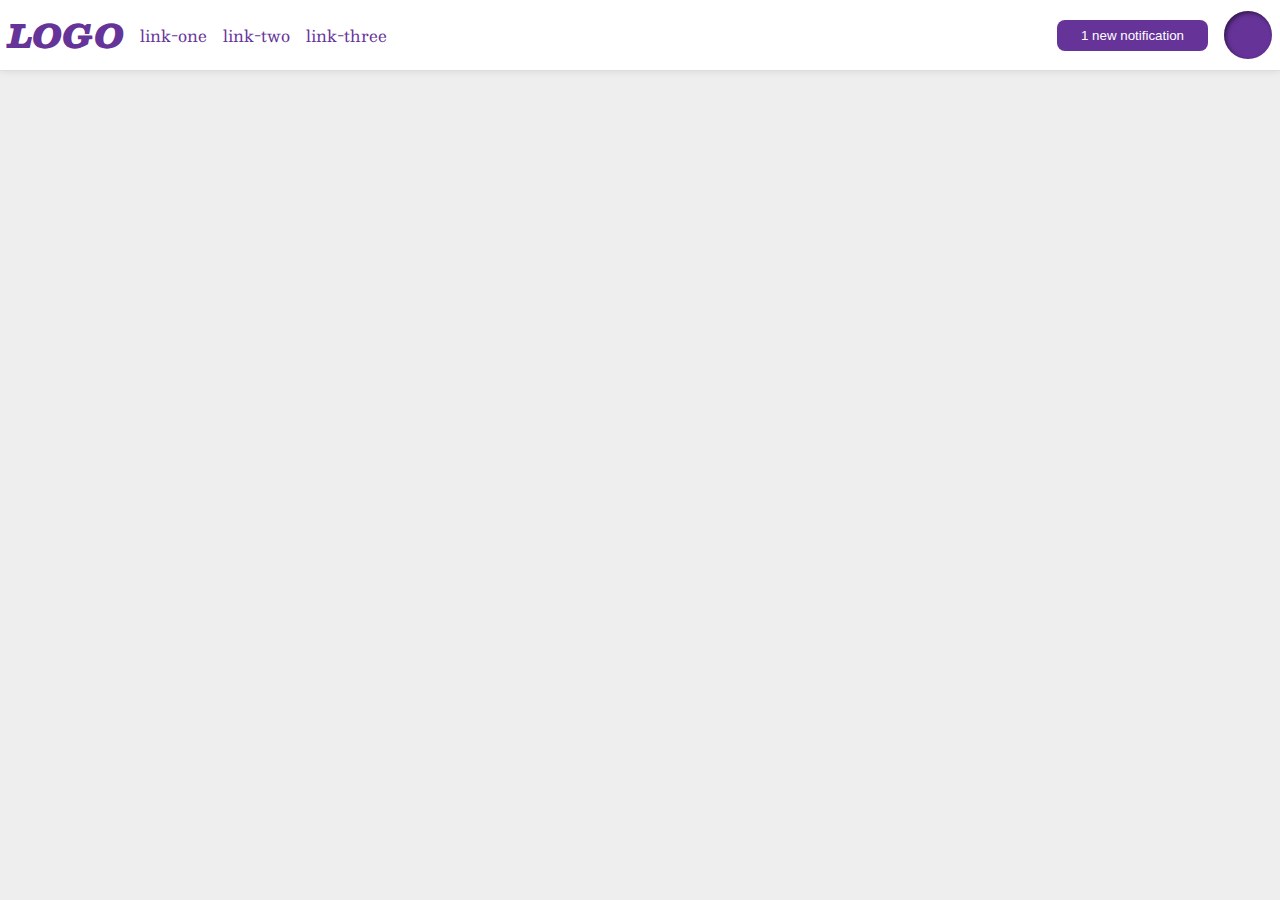
<file: flex/03-flex-header-2/index.html>
<!DOCTYPE html>
<html lang="en">
  <head>
    <meta charset="UTF-8">
    <meta http-equiv="X-UA-Compatible" content="IE=edge">
    <meta name="viewport" content="width=device-width, initial-scale=1.0">
    <title>Flex Header 2</title>
    <link rel="stylesheet" href="style.css">
  </head>
  <body>
    <div class="header">
      <div class="left">
        <div class="logo">
          LOGO
        </div>
        <ul class="links">
          <li><a href="https://google.com">link-one</a></li>
          <li><a href="https://google.com">link-two</a></li>
          <li><a href="https://google.com">link-three</a></li>
        </ul>
      </div>
      <div class="right">
        <button class="notifications">
          1 new notification
        </button>
        <div class="profile-image"></div>
      </div>
    </div>
  </body>
</html>
</file>
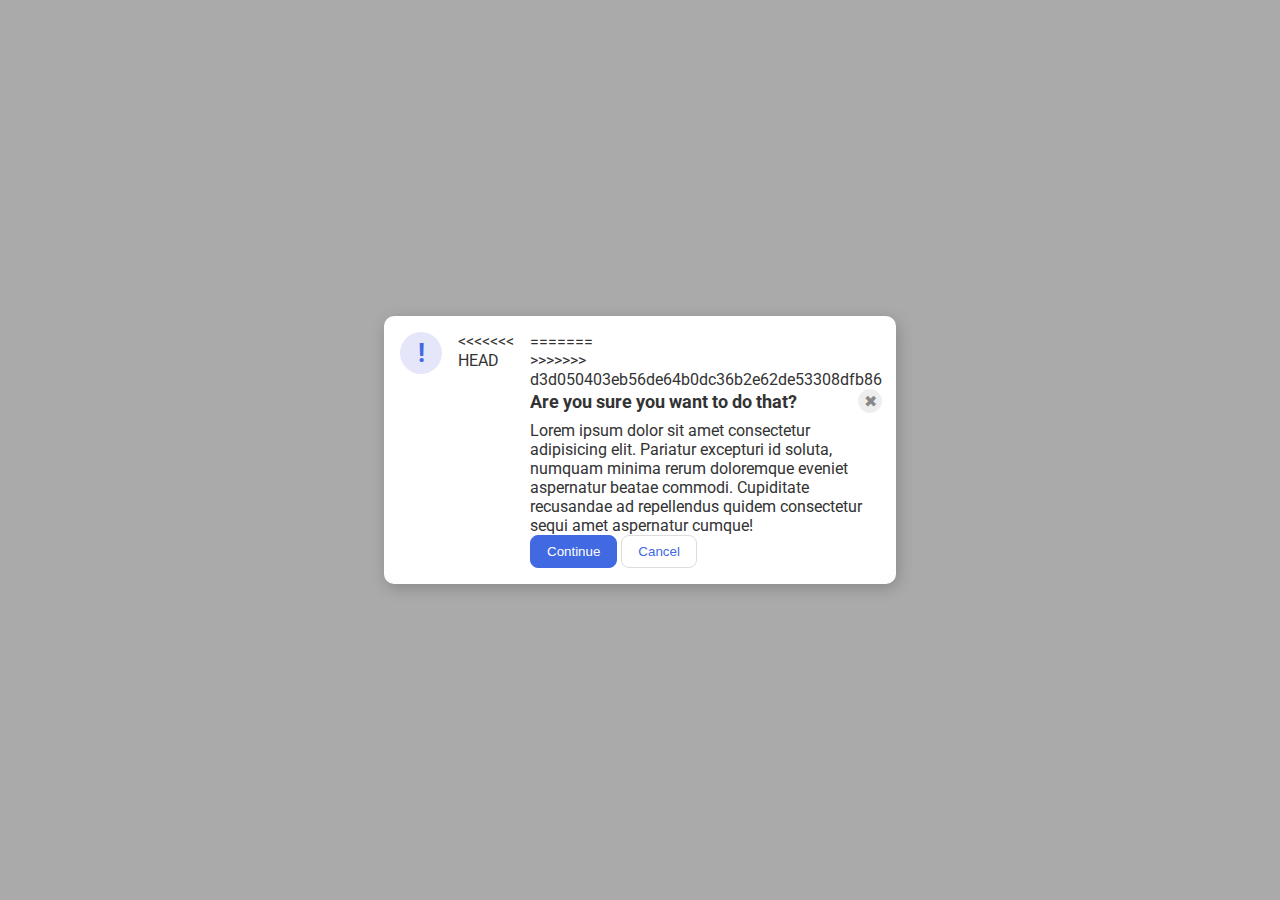
<file: flex/05-flex-modal/index.html>
<!DOCTYPE html>
<html lang="en">
  <head>
    <meta charset="UTF-8">
    <meta http-equiv="X-UA-Compatible" content="IE=edge">
    <meta name="viewport" content="width=device-width, initial-scale=1.0">
    <link rel="stylesheet" href="style.css">
    <title>Modal</title>
  </head>
  <body>
    <div class="modal">
      <div class="icon">!</div>
<<<<<<< HEAD
      <div class="container">
=======
      <!-- additional container used here -->
      <div class="container">
        <!-- header div was moved to encompass the close button as well -->
>>>>>>> d3d050403eb56de64b0dc36b2e62de53308dfb86
        <div class="header">Are you sure you want to do that?
          <button class="close-button">✖</button>
        </div>
        <div class="text">Lorem ipsum dolor sit amet consectetur adipisicing elit. Pariatur excepturi id soluta, numquam minima rerum doloremque eveniet aspernatur beatae commodi. Cupiditate recusandae ad repellendus quidem consectetur sequi amet aspernatur cumque!</div>
        <button class="continue">Continue</button>
        <button class="cancel">Cancel</button>
      </div>
    </div>
  </body>
</html>
</file>
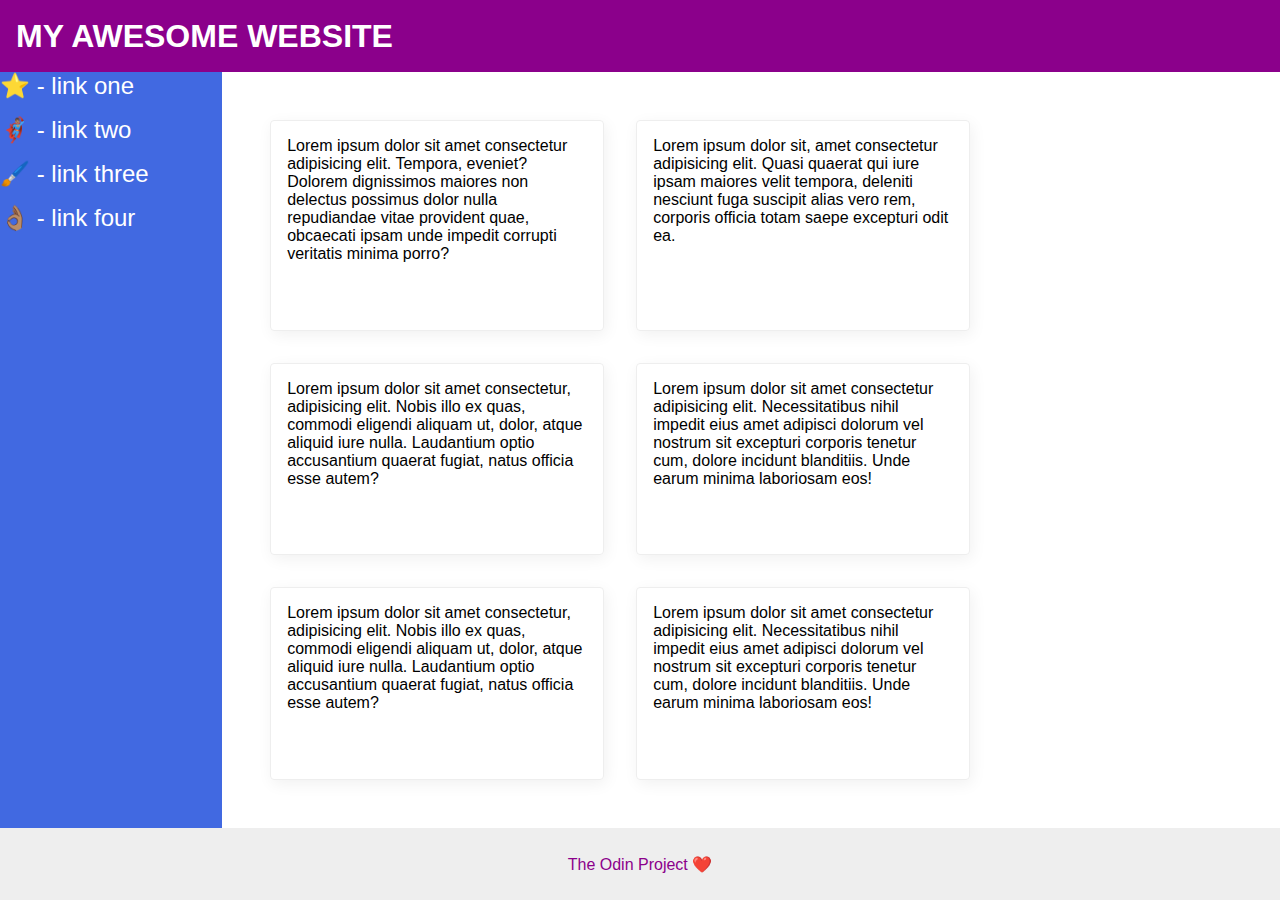
<file: flex/07-flex-layout-2/index.html>
<!DOCTYPE html>
<html lang="en">
  <head>
    <meta charset="UTF-8">
    <meta http-equiv="X-UA-Compatible" content="IE=edge">
    <meta name="viewport" content="width=device-width, initial-scale=1.0">
    <title>The Holy Grail</title>
    <link rel="stylesheet" href="style.css">
  </head>
  <body>
    <div class="header">
      MY AWESOME WEBSITE
    </div>
    <div class="body">
      <div class="sidebar">
        <ul>
          <li><a href="#">⭐ - link one</a></li>
          <li><a href="#">🦸🏽‍♂️ - link two</a></li>
          <li><a href="#">🖌️ - link three</a></li>
          <li><a href="#">👌🏽 - link four</a></li>
        </ul>
      </div>
      <div class="container">
        <div class="card">Lorem ipsum dolor sit amet consectetur adipisicing elit. Tempora, eveniet? Dolorem dignissimos maiores non delectus possimus dolor nulla repudiandae vitae provident quae, obcaecati ipsam unde impedit corrupti veritatis minima porro?</div>
        <div class="card">Lorem ipsum dolor sit, amet consectetur adipisicing elit. Quasi quaerat qui iure ipsam maiores velit tempora, deleniti nesciunt fuga suscipit alias vero rem, corporis officia totam saepe excepturi odit ea.</div>
        <div class="card">Lorem ipsum dolor sit amet consectetur, adipisicing elit. Nobis illo ex quas, commodi eligendi aliquam ut, dolor, atque aliquid iure nulla. Laudantium optio accusantium quaerat fugiat, natus officia esse autem?</div>
        <div class="card">Lorem ipsum dolor sit amet consectetur adipisicing elit. Necessitatibus nihil impedit eius amet adipisci dolorum vel nostrum sit excepturi corporis tenetur cum, dolore incidunt blanditiis. Unde earum minima laboriosam eos!</div>
        <div class="card">Lorem ipsum dolor sit amet consectetur, adipisicing elit. Nobis illo ex quas, commodi eligendi aliquam ut, dolor, atque aliquid iure nulla. Laudantium optio accusantium quaerat fugiat, natus officia esse autem?</div>
        <div class="card">Lorem ipsum dolor sit amet consectetur adipisicing elit. Necessitatibus nihil impedit eius amet adipisci dolorum vel nostrum sit excepturi corporis tenetur cum, dolore incidunt blanditiis. Unde earum minima laboriosam eos!</div>
      </div>
    </div>
    <div class="footer">
      The Odin Project ❤️
    </div>
  </body>
</html>
</file>
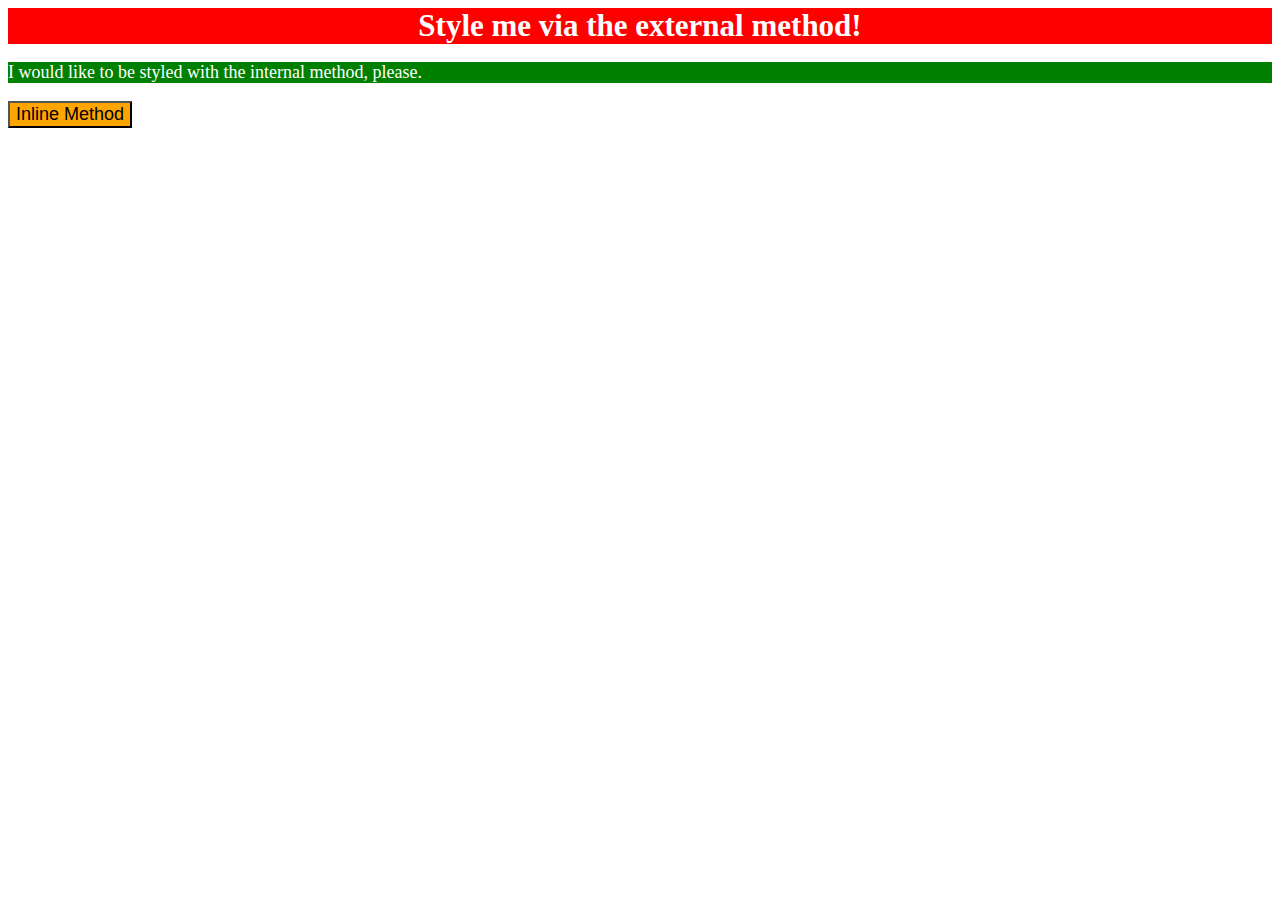
<file: foundations/01-css-methods/index.html>
<!DOCTYPE html>
<html lang="en">
  <head>
    <meta charset="UTF-8">
    <meta http-equiv="X-UA-Compatible" content="IE=edge">
    <meta name="viewport" content="width=device-width, initial-scale=1.0">
    <title>Methods for Adding CSS</title>
    <link rel="stylesheet" href="styles.css">

    <style>
      p {
        background-color: green;
        color: white;
        font-size: 18px;
      }
    </style>
  </head>
  <body>
    <div>Style me via the external method!</div>
    <p>I would like to be styled with the internal method, please.</p>
    <button style="background-color: orange; font-size: 18px;">Inline Method</button>
  </body>
</html>
</file>
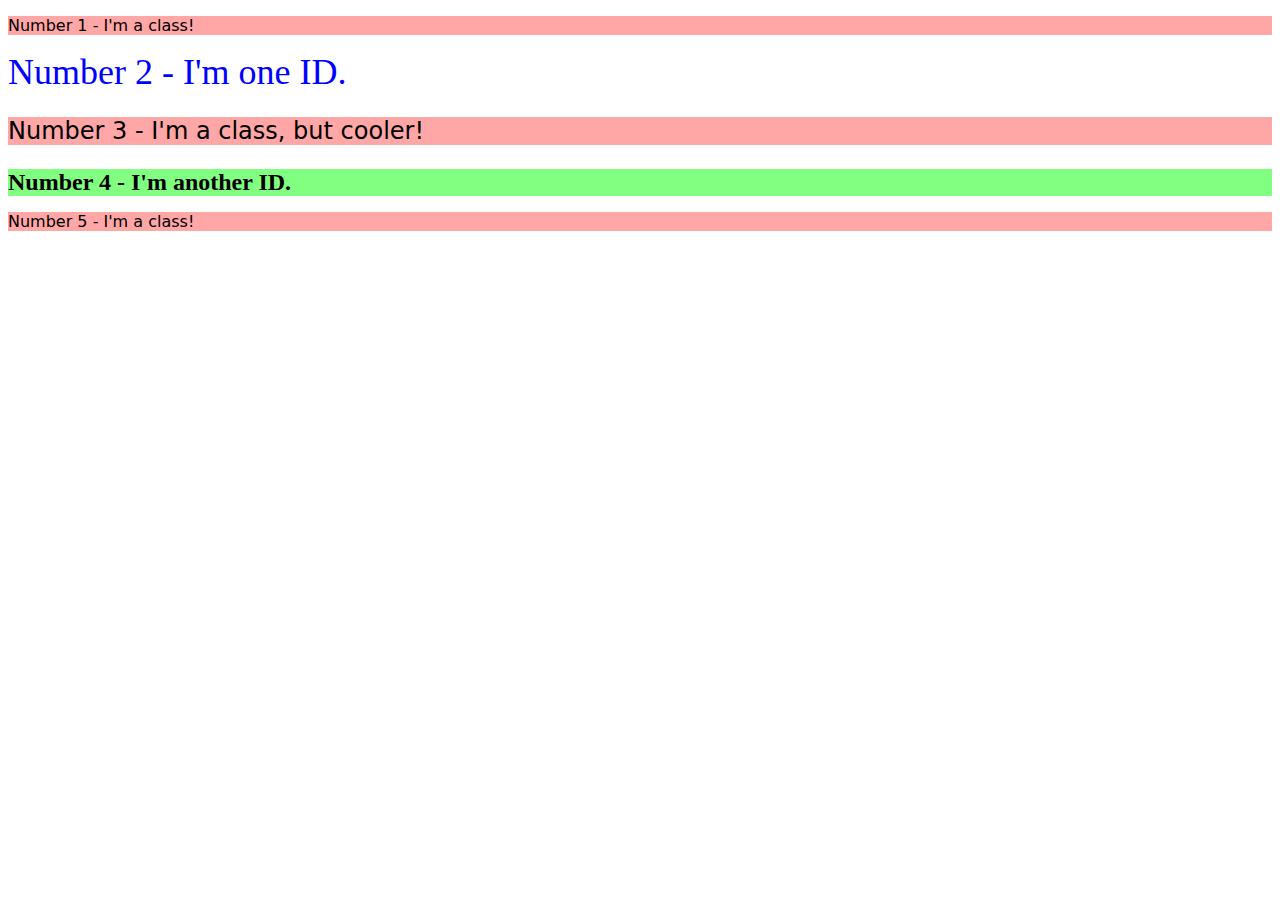
<file: foundations/02-class-id-selectors/index.html>
<!DOCTYPE html>
<html lang="en">
  <head>
    <meta charset="UTF-8">
    <meta http-equiv="X-UA-Compatible" content="IE=edge">
    <meta name="viewport" content="width=device-width, initial-scale=1.0">
    <title>Class and ID Selectors</title>
    <link rel="stylesheet" href="style.css">
  </head>
  <body>
    <p class="odd">Number 1 - I'm a class!</p>
    <div id="two">Number 2 - I'm one ID.</div>
    <p class="odd adjust-font-size">Number 3 - I'm a class, but cooler!</p>
    <div id="four" class="adjust-font-size">Number 4 - I'm another ID.</div>
    <p class="odd">Number 5 - I'm a class!</p>
  </body>
</html>
</file>
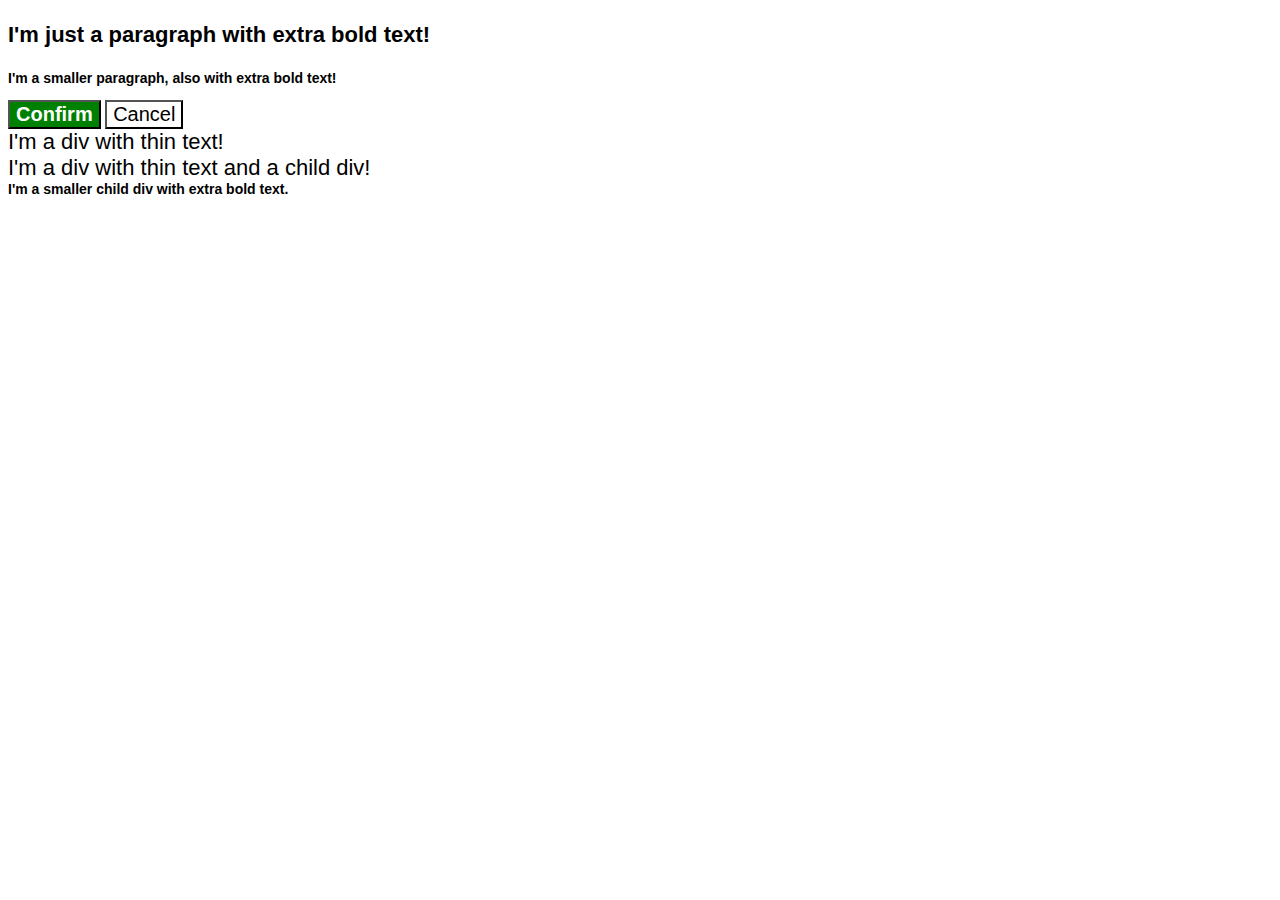
<file: foundations/06-cascade-fix/index.html>
<!DOCTYPE html>
<html lang="en">

  <head>
    <meta charset="UTF-8">
    <meta http-equiv="X-UA-Compatible" content="IE=edge">
    <meta name="viewport" content="width=device-width, initial-scale=1.0">
    <title>Fix the Cascade</title>
    <link rel="stylesheet" href="style.css">
  </head>
  <body>
    <p class="para">I'm just a paragraph with extra bold text!</p>
    <p class="para small-para">I'm a smaller paragraph, also with  extra bold text!</p>

    <button id="confirm-button" class="button confirm">Confirm</button>
    <button id="cancel-button" class="button cancel">Cancel</button>

    <div class="text">I'm a div with thin text!</div>
    <div class="text">I'm a div with thin text and a child div!
      <div class="text child">I'm a smaller child div with extra bold text.</div>
    </div>
  </body>
</html>
</file>
<file: flex/03-flex-header-2/style.css>
/* this is some magical font-importing.  
you'll learn about it later. */
@import url('https://fonts.googleapis.com/css2?family=Besley:ital,wght@0,400;1,900&display=swap');

body {
  margin: 0;
  background: #eee;
  font-family: Besley, serif;
}

.header {
  background: white;
  border-bottom: 1px solid #ddd;
  box-shadow: 0 0 8px rgba(0,0,0,.1);
  display: flex;
  justify-content: space-between;
  padding: 8px;
}

.profile-image {
  background: rebeccapurple;
  box-shadow: inset 2px 2px 4px rgba(0,0,0,.5);
  border-radius: 50%;
  width: 48px;
  height: 48px;
}

.logo {
  color: rebeccapurple;
  font-size: 32px;
  font-weight: 900;
  font-style: italic;
}

button {
  border: none;
  border-radius: 8px;
  background: rebeccapurple;
  color: white;
  padding: 8px 24px;
}

a {
  /* this removes the line under our links */
  text-decoration: none;
  color: rebeccapurple;
}

ul {
  list-style-type: none;
  display: flex;
  margin: 0;
  padding: 0;
  gap: 16px;
}

.left, .right {
  display: flex;
  align-items: center;
  gap: 16px;
}
</file>
<file: flex/05-flex-modal/style.css>
@import url('https://fonts.googleapis.com/css2?family=Roboto:wght@400;700&display=swap');

html, body {
  height: 100%;
}

body {
  font-family: Roboto, sans-serif;
  margin: 0;
  background: #aaa;
  color: #333;
  /* I'll give you this one for free lol */
  display: flex;
  align-items: center;
  justify-content: center;
  display: flex;
  flex-direction: column;
}

.modal {
  background: white;
  width: 480px;
  border-radius: 10px;
  box-shadow: 2px 4px 16px rgba(0,0,0,.2);
  display: flex;
  gap: 16px;
  padding: 16px;
}

.icon {
  color: royalblue;
  font-size: 26px;
  font-weight: 700;
  background: lavender;
  width: 42px;
  height: 42px;
  border-radius: 50%;
  display: flex;
  align-items: center;
  justify-content: center;
  flex-shrink: 0;
}

.close-button {
  background: #eee;
  border-radius: 50%;
  color: #888;
  font-weight: 400;
  font-size: 16px;
  height: 24px;
  width: 24px;
  display: flex;
  align-items: center;
  justify-content: center;
  border: 1px solid #eee;
  padding: 0;
}

button {
  cursor: pointer;
  padding: 8px 16px;
  border-radius: 8px;
  padding: 8px 16px;
}

button.continue {
  background: royalblue;
  border: 1px solid royalblue;
  color: white;
}

button.cancel {
  background: white;
  border: 1px solid #ddd;
  color: royalblue;
}
.header {
  display: flex;
  align-items: center;
  justify-content: space-between;
  font-size: 18px;
  font-weight: 700;
  margin-bottom: 8px;
}
<<<<<<< HEAD
=======

>>>>>>> d3d050403eb56de64b0dc36b2e62de53308dfb86
.text {
  margin-bottom: 16px;
}
</file>
<file: flex/07-flex-layout-2/style.css>
body {
  font-family: -apple-system, BlinkMacSystemFont, 'Segoe UI', Roboto, Oxygen, Ubuntu, Cantarell, 'Open Sans', 'Helvetica Neue', sans-serif;
  margin: 0;
  min-height: 100vh;
  display: flex;
  flex-direction: column;

}

.header {
  height: 72px;
  background: darkmagenta;
  color: white;
  display: flex;
  align-items: center;
  padding: 0 16px;
  font-size: 32px;
  font-weight: 900;
}

.footer {
  height: 72px;
  background: #eee;
  color: darkmagenta;
}

.sidebar {
  width: 500px;
  background: royalblue;
  box-sizing: border-box;

}

.card {
  border: 1px solid #eee;
  box-shadow: 2px 4px 16px rgba(0,0,0,.06);
  border-radius: 4px;
  flex-shrink: 0;
  padding: 16px;
  padding: 16px;
  width: 300px;
}

.body {
  flex: 1;
  display: flex;
}

ul {
  list-style-type: none;
  margin: 0;
  padding: 0;
}

li {
  margin-bottom: 16px;
}

a {
  color: white;
  text-decoration: none;
  font-size: 24px;
}

.container {
  padding: 48px;
  display: flex;
  flex-wrap: wrap;
  gap: 32px;
}

.card {
  padding: 16px;
  width: 300px;
}

.footer {
  display: flex;
  align-items: center;
  justify-content: center;
}
</file>
<file: foundations/01-css-methods/styles.css>
div {
  background-color: red;
  color: white;
  font-size: 31px;
  text-align: center;
  font-weight: bold;
}
</file>
<file: foundations/02-class-id-selectors/style.css>
.odd {
  background-color: rgb(255, 167, 167);
  font-family: Verdana, "DejaVu Sans", sans-serif;
}

.adjust-font-size {
  font-size: 24px;
}

#two {
  color: #0000ff;
  font-size: 36px;
}

/*
    In the id selector 'four' below, we could have also
    added a rule to set the font size to 24px.

    However, since the elements 'Number 3' and 'Number 4'
    in the HTML file share the same font size, we reused
    the 'adjust-font-size' class above to help reduce
    duplicate code.
*/
#four {
  background-color: hsl(120, 100%, 75%);
  font-weight: bold;
}
</file>
<file: foundations/06-cascade-fix/style.css>
body{
  font-family:Arial, Helvetica, sans-serif;
}

.para,
.small-para {
  color: hsl(0, 0%, 0%);
  font-weight: 800;
}

.para {
  font-size: 22px;
}

.button {
  background-color: rgb(255, 255, 255);
  color: rgb(0, 0, 0);
  font-size: 20px;
}

div.text {
  color: rgb(0, 0, 0);
  font-weight: 100;
  font-size: 22px;
}

/* SOLUTION */

/* 
  For the following rule, we removed it from its original position in the file:

  .small-para {
    font-size: 14px;
    font-weight: 800;
  } 

  Then we placed it after the .para selector, taking advantage of the rule order since both selectors have the same specificity. 
  
  Another solution would be keeping it in its original place and just chaining selectors, giving this rule a higher specificity:

  p.small-para {
    font-size: 14px;
    font-weight: 800;
  }
*/

.small-para {
  font-size: 14px;
  font-weight: 800;
}

/* 
  For the following rule we removed the original .confirm selector:

  .confirm {
    background: green;
    color: white;
    font-weight: bold;
  } 

  Then we used an ID selector instead, since it has a higher specificity than the .button selector.

  Other solutions would be to simply move the .confirm rule below the .button rule, or to use the .button.confirm selector without moving it:

  .button.confirm {
    background: green;
    color: white;
    font-weight: bold;
  }
*/

#confirm-button {
  background: green;
  color: white;
  font-weight: bold;
}

/*
  For the following rule we first removed it from its original position in the file: 

  .child {
    color: rgb(0, 0, 0);
    font-weight: 800;
    font-size: 14px;
  }

  Then we added another selector to create a descendant combinator. If we only created a descendant combinator, the specificity would be tied with the
  div.text selector and it would come down to rule order, and if we only moved it, the div.text selector would still have a higher specificity.
  
  Another solution would be to keep the rule where it was and just replace the div selector with the .text selector:

  .text .child {
    color: rgb(0, 0, 0);
    font-weight: 800;
    font-size: 14px;
  }
*/

div .child {
  color: rgb(0, 0, 0);
  font-weight: 800;
  font-size: 14px;
}
</file>
